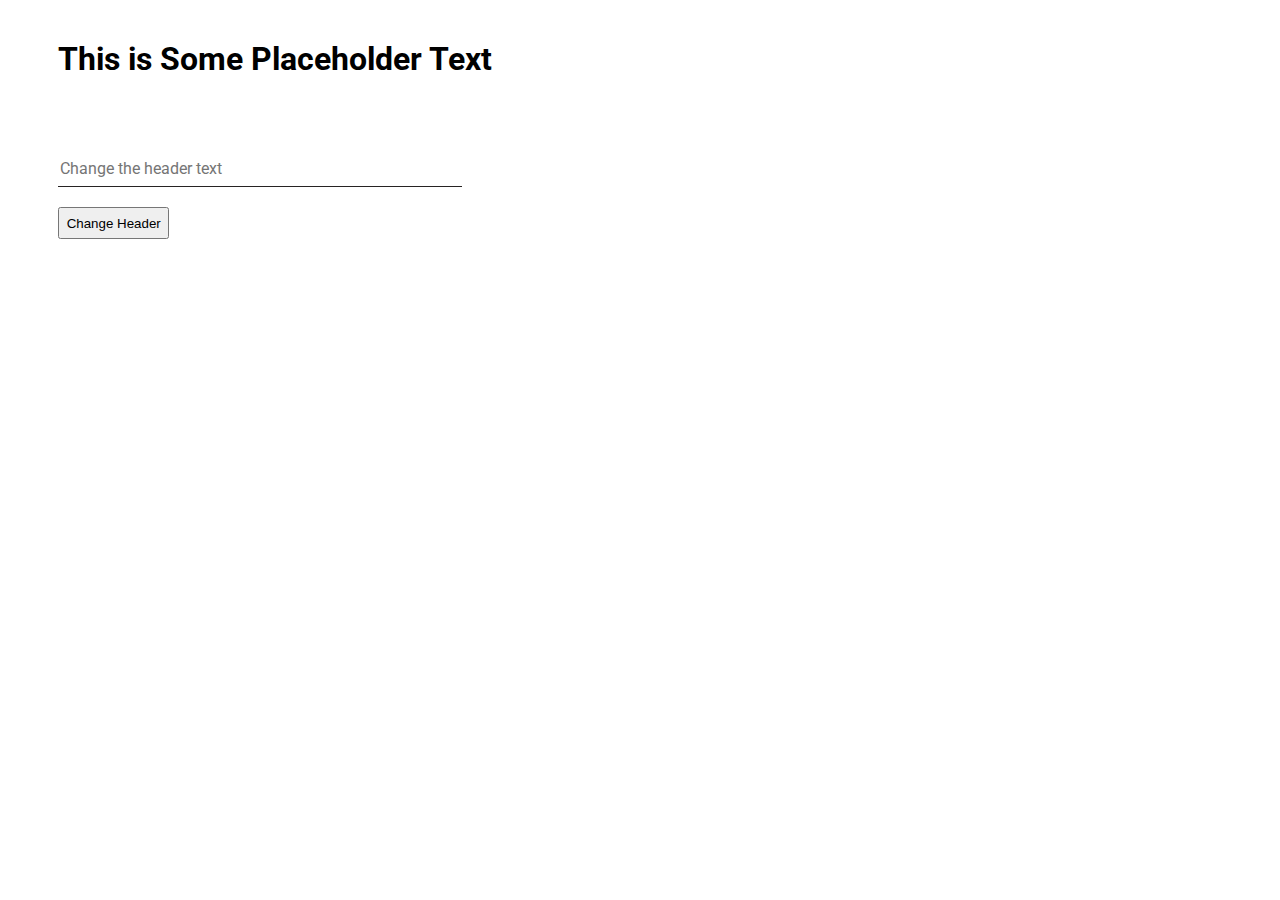
<file: 1.ButtonHeader/index.html>
<!DOCTYPE html>
<html lang="en">
<head>
    <meta charset="UTF-8">
    <title>ButtonHeader</title>
    <script src="script.js" type="text/javascript"></script>
    <link href="style.css" rel="stylesheet"/>
    <link href="https://fonts.googleapis.com/css?family=Roboto" rel="stylesheet">
</head>
<body>
    <h1 id="header">This is Some Placeholder Text</h1>
    <input placeholder="Change the header text" id="input"/>
    <button id="button">Change Header</button>

</body>
</html>
</file>
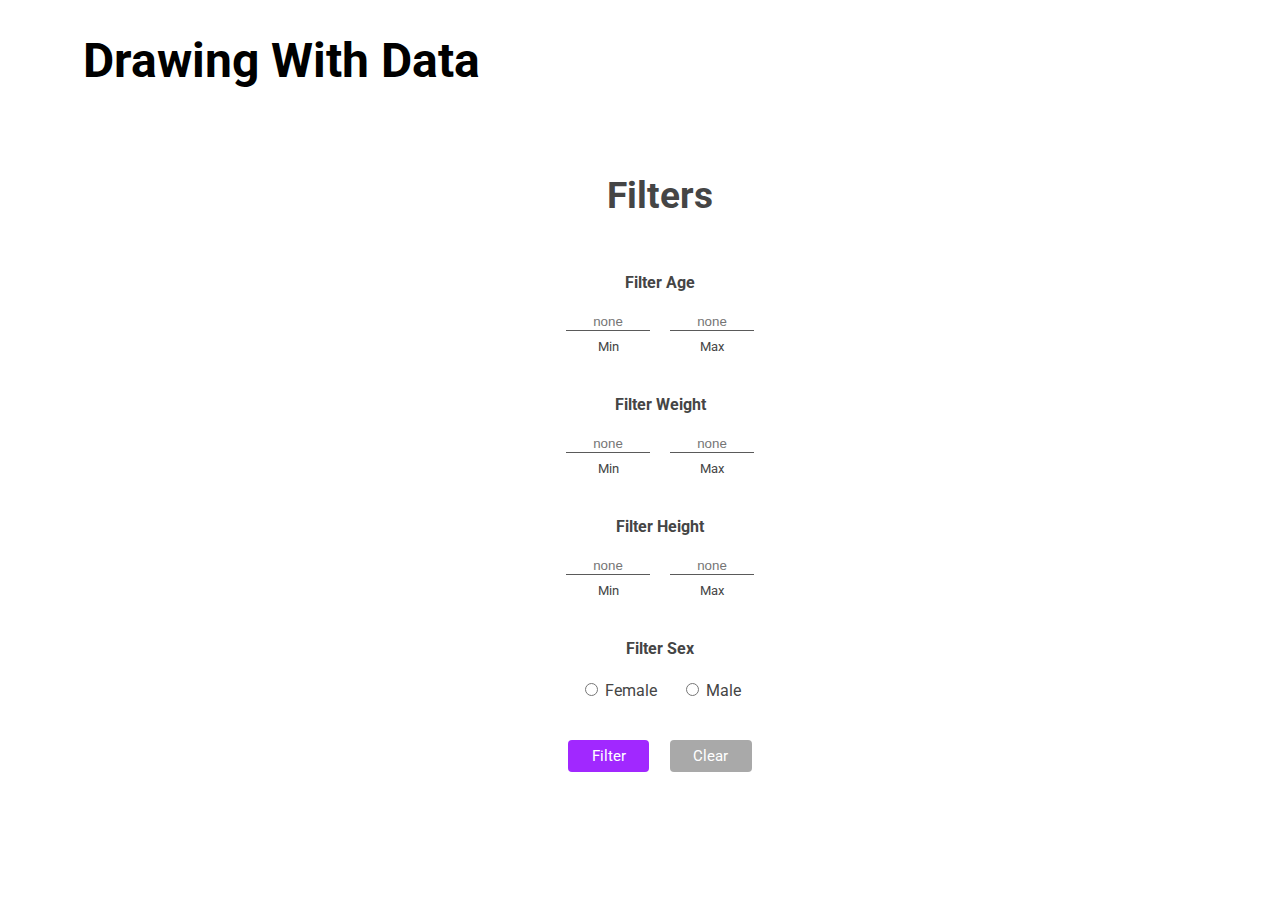
<file: 5.FinalVis/index.html>
<!DOCTYPE html>
<html lang="en">
<head>
    <meta charset="UTF-8">
    <title>DrawWithData</title>
    <script src="script.js" type="application/javascript" id="our-custom-script"></script>
    <!--D3 import script from Course Notes:-->
    <script src="https://d3js.org/d3.v5.js" id="d3-script"></script>
    <link rel="stylesheet" type="text/css" href="style.css" id="our-custom-stylesheet"/>
    <link href="https://fonts.googleapis.com/css?family=Roboto" rel="stylesheet">
</head>
<body>
    <h1>Drawing With Data</h1>

    <div id="data-container">
        <svg height="500" width="500">
            <style>
                svg text {
                    font-family: sans-serif;
                }
            </style>
        </svg>
        <div id="sidebar">
            <h2 id="filter-header">Filters</h2>
            <div id="age-filter-group" class="filter-group">
                <h4>Filter Age</h4>
                <div class="min-container bound-container">
                    <input placeholder="none" data-bound="ageMin"/>
                    <div>Min</div>
                </div>
                <div class="max-container bound-container">
                    <input placeholder="none" data-bound="ageMax"/>
                    <div>Max</div>
                </div>
            </div>
            <div id="weight-filter-group" class="filter-group">
                <h4>Filter Weight</h4>
                <div class="min-container bound-container">
                    <input placeholder="none" data-bound="weightMin"/>
                    <div>Min</div>
                </div>
                <div class="max-container bound-container">
                    <input placeholder="none" data-bound="weightMax"/>
                    <div>Max</div>
                </div>
            </div>
            <div id="height-filter-group" class="filter-group">
                <h4>Filter Height</h4>
                <div class="min-container bound-container">
                    <input placeholder="none" data-bound="heightMin"/>
                    <div>Min</div>
                </div>
                <div class="max-container bound-container">
                    <input placeholder="none" data-bound="heightMax"/>
                    <div>Max</div>
                </div>
            </div>
            <div id="sex-filter-group" class="filter-group">
                <h4>Filter Sex</h4>
                <div class="min-container radio-container">
                    <input placeholder="none" data-sex="f" type="radio" name="sex" value="f" id="female-radio"/>
                    <label for="female-radio">Female</label>
                </div>
                <div class="max-container radio-container">
                    <input placeholder="none" data-sex="m" type="radio" name="sex" value="m" id="male-radio"/>
                    <label for="male-radio">Male</label>
                </div>
            </div>
            <div id="filter-buttons-container">
                <div id="filter-button">Filter</div>
                <div id="clear-button">Clear</div>
            </div>
        </div>
    </div>

</body>
</html>
</file>
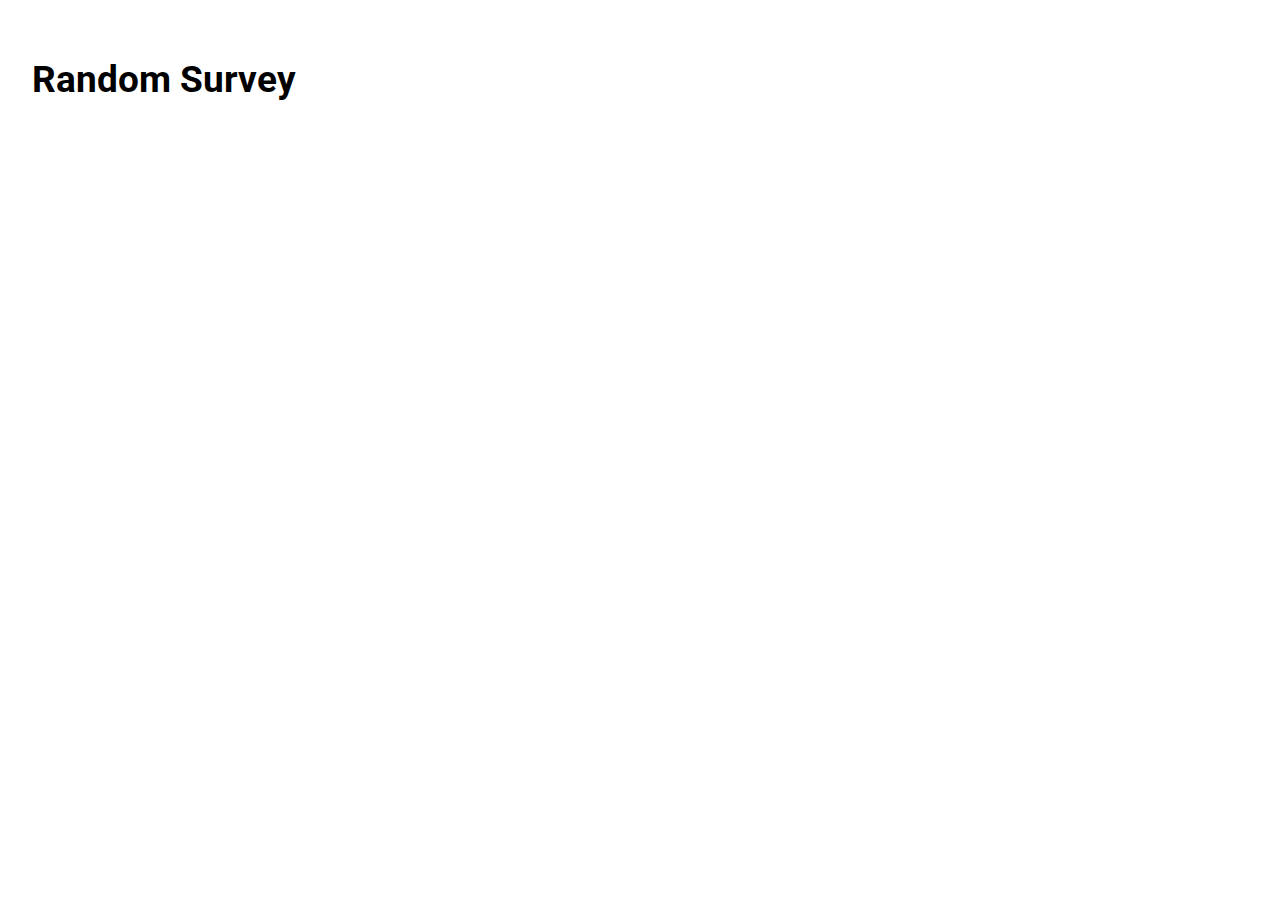
<file: 99.RandomSurvey/index.html>
<!DOCTYPE html>
<html lang="en">
<head>
    <meta charset="UTF-8">
    <title>RandomSurvey</title>
    <script src="script.js" type="application/javascript" id="our-custom-script"></script>
    <!--D3 import script from Course Notes:-->
    <script src="https://d3js.org/d3.v5.js" id="d3-script"></script>
    <link rel="stylesheet" type="text/css" href="style.css" id="our-custom-stylesheet"/>
    <link href="https://fonts.googleapis.com/css?family=Roboto" rel="stylesheet">
</head>
<body>
    <h1>Random Survey</h1>
</body>
</html>
</file>
<file: 1.ButtonHeader/style.css>
h1 {
    font-family: 'Roboto', sans-serif;
    margin: 40px 0 2.5em 50px;
}

input {
    border: none;
    border-bottom: 1px solid rgb(39, 35, 35);
    padding-bottom: .5em;
    font-family: 'Roboto', sans-serif;
    font-size: 12pt;
    margin: 0 0 20px 50px;
    width: 400px;
}

input:focus {
    outline: none;
}

button {
    display: block;
    margin-left: 50px;
    padding: .5em;
}
</file>
<file: 5.FinalVis/style.css>
svg {
    margin: 60px 0 0 0;
}

h1 {
    font-family: "Roboto", "sans-serif";
    font-size: 36pt;
    margin-left: 75px;
}

h2#filter-header {
    font-size: 28pt;
    margin: .3em 0 1.5em 0;
}

#data-container {
    display: flex;
    justify-content: flex-start;
    flex-flow: row wrap;
}

#sidebar {
    display: inline-block;
    padding-top: 40px;
    text-align: center;
    font-family: "Roboto", "sans-serif";
    color: rgb(69, 69, 69);
    margin-left: 50px;
}


.filter-group {
    margin: 40px 0;
}

.bound-container {
    display: inline-block;
    justify-content: space-around;
    width:100px;
}

.bound-container input {
    width: 80px;
    border: none;
    border-bottom: 1px solid rgb(90, 90, 90);
}

.bound-container input:focus {
    outline: none;
}

.bound-container * {
    display: block;
    margin: 0 auto;
    text-align: center;
}

.bound-container div {
    font-size: 10pt;
    margin-top: .6em;
}

.radio-container {
    display: inline-block;
    margin: 0 10px;
}

#filter-buttons-container {
    display: flex;
    justify-content: space-around;
}

#filter-buttons-container div {
    padding: .5em 1.6em;
    border-radius: 4px;
    font-size: 11pt;
    cursor: pointer;
}

#filter-button {
    background-color: #a128ff;
    color: white;
}

#clear-button {
    background-color: darkgray;
    color: white;
}
</file>
<file: 99.RandomSurvey/style.css>
body {
    padding: 1.5em;
}

h1, h4 {
    font-family: Roboto, sans-serif;
    font-size: 28pt;
}

svg {
    margin: 50px 25px;
}
</file>
